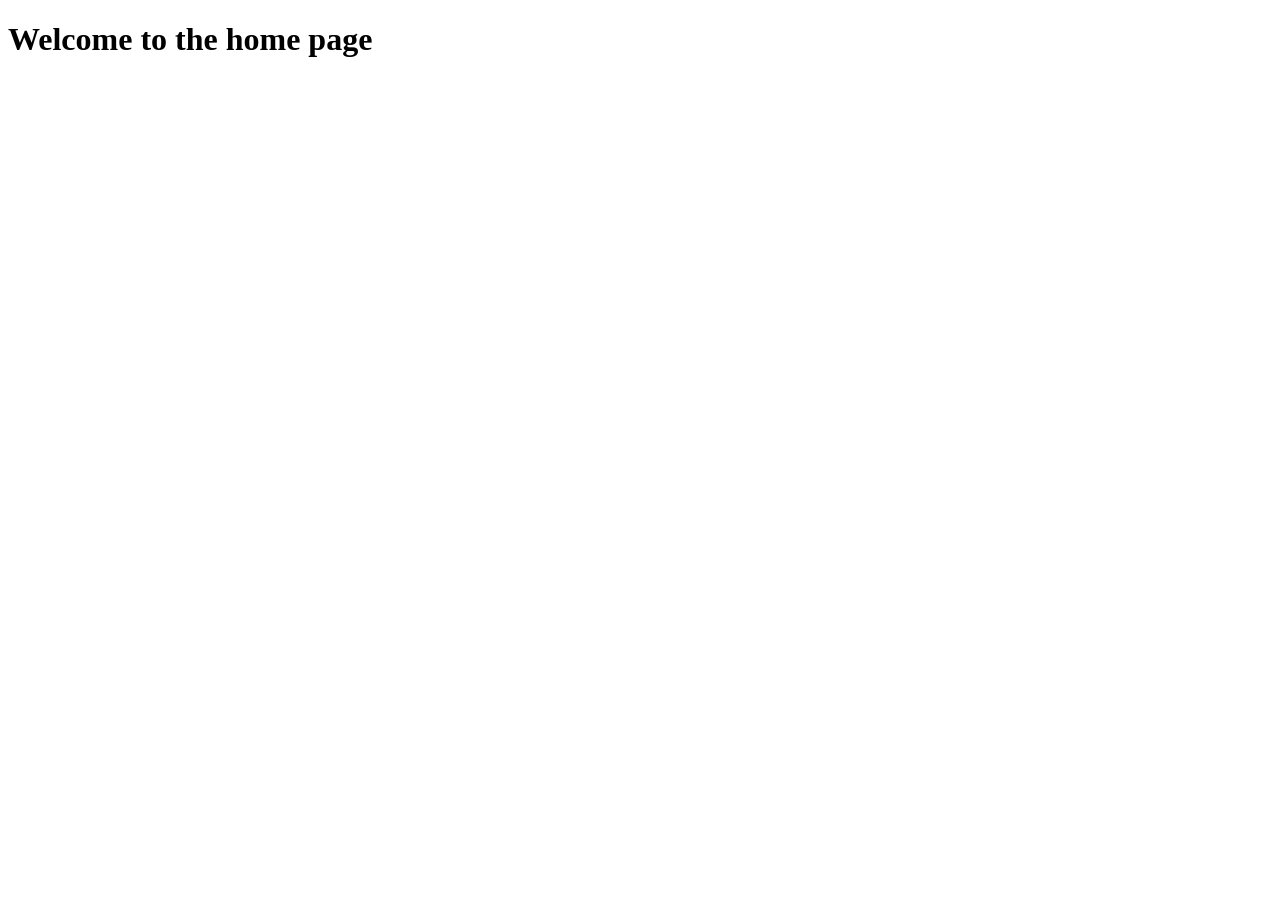
<file: index.html>
<!DOCTYPE html>
<html lang="en">
<head>
    <meta charset="UTF-8">
    <meta name="viewport" content="width=device-width, initial-scale=1.0">
    <title>Document</title>
</head>
<body>
    <h1>Welcome to the home page</h1>
</body>
</html>
</file>
